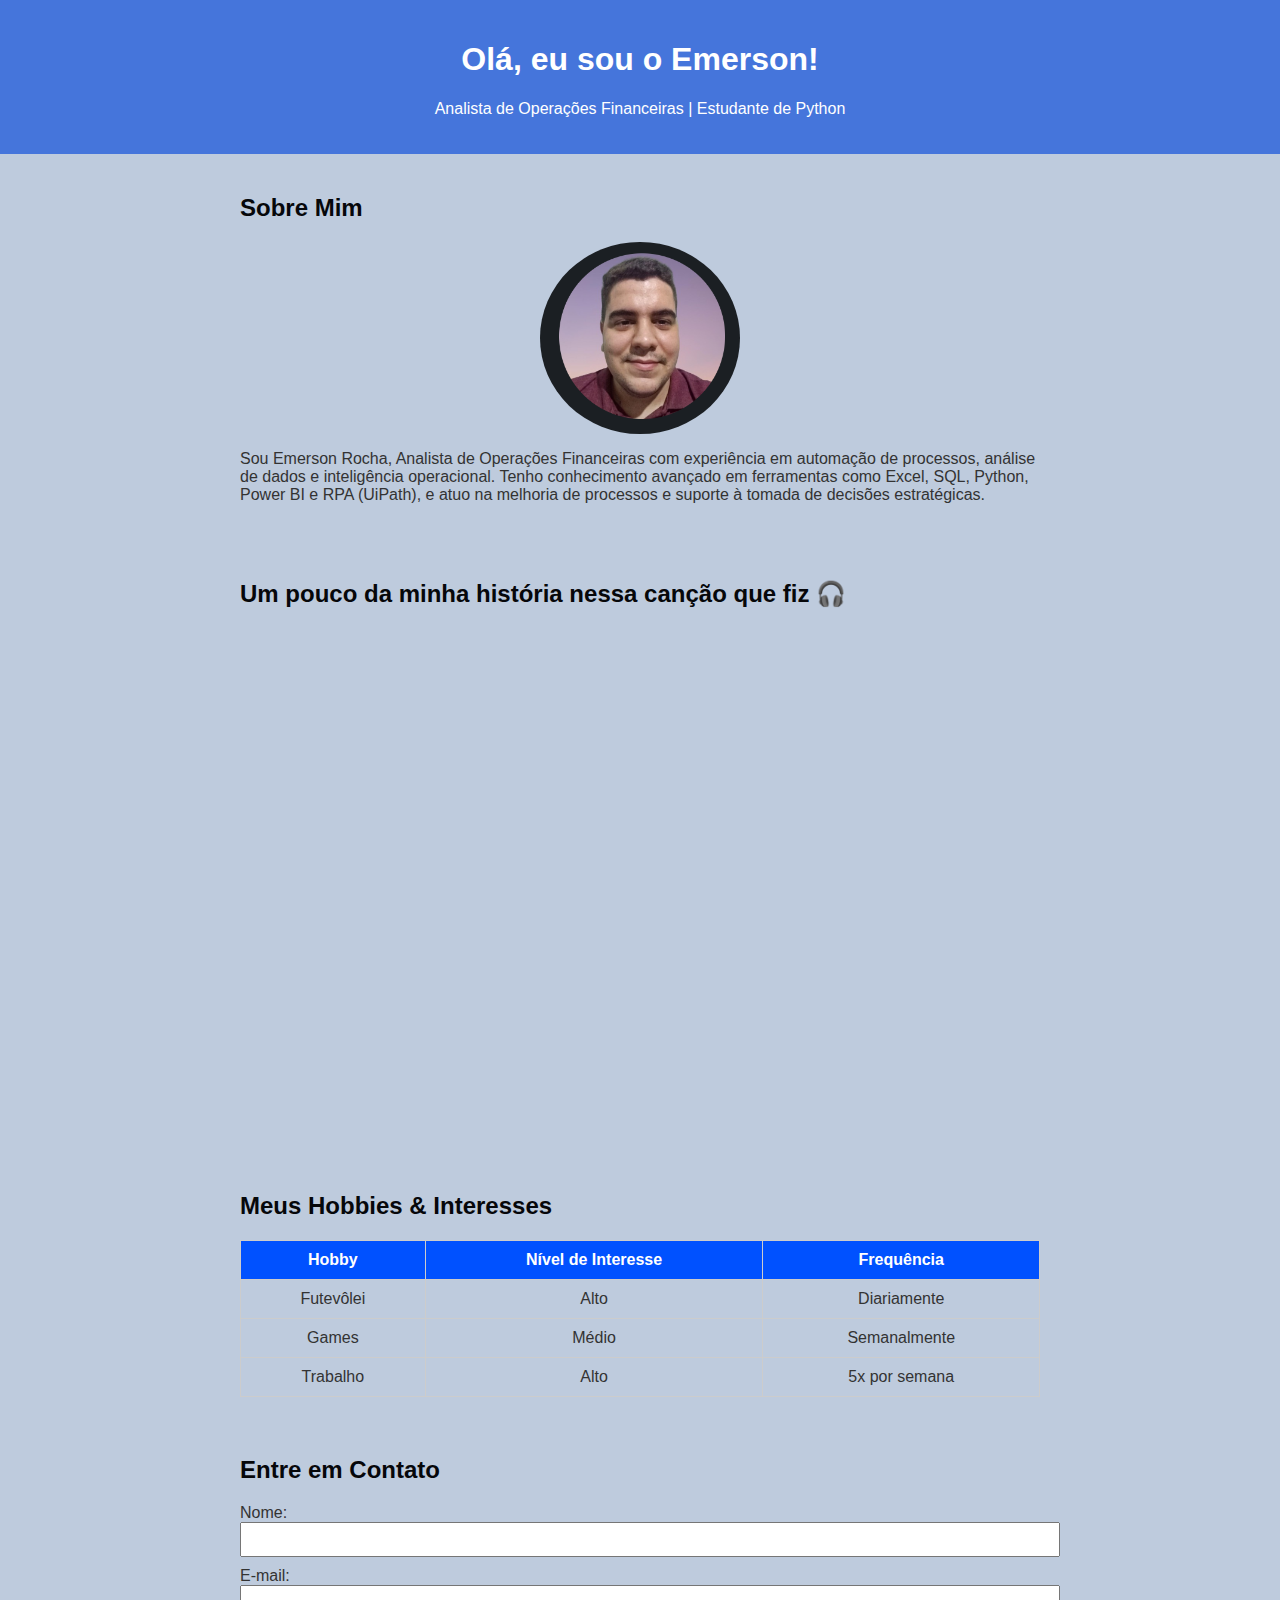
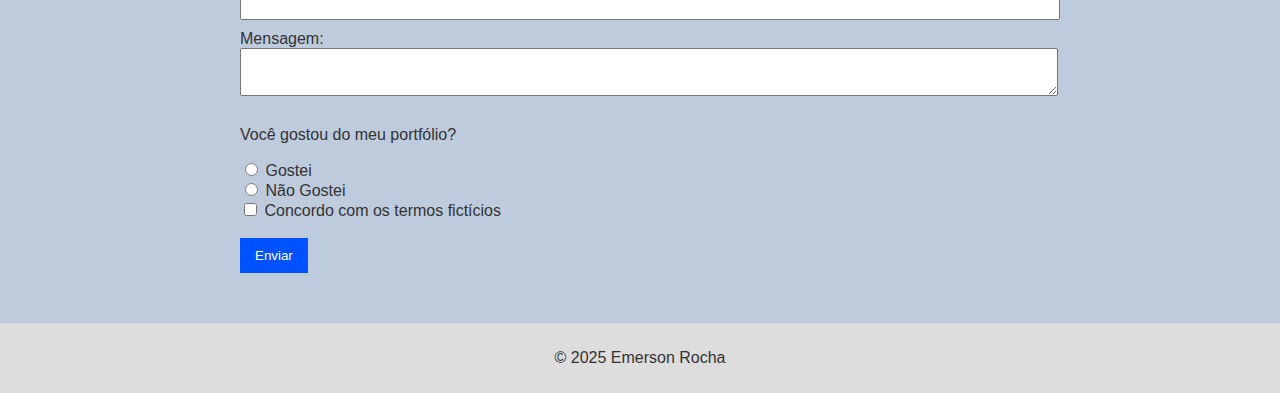
<file: index.html>
<!DOCTYPE html>
<html lang="pt-BR">
<head>
  <meta charset="UTF-8">
  <meta name="viewport" content="width=device-width, initial-scale=1.0">
  <title>Portfólio de Emerson</title>
  <link rel="stylesheet" href="style.css">
</head>
<body>
  <header>
    <h1>Olá, eu sou o Emerson!</h1>
    <p>Analista de Operações Financeiras | Estudante de Python</p>
  </header>

  <section id="sobre">
    <h2>Sobre Mim</h2>
    <img src="Minha-foto.png" alt="Minha Foto" id="minha-foto">
    <p>Sou Emerson Rocha, Analista de Operações Financeiras com experiência em automação de processos, análise de dados e inteligência operacional. Tenho conhecimento avançado em ferramentas como Excel, SQL, Python, Power BI e RPA (UiPath), e atuo na melhoria de processos e suporte à tomada de decisões estratégicas.</p>
  </section>

  <section id="midia">
    <h2>Um pouco da minha história nessa canção que fiz 🎧</h2>
    <iframe width="800" height="500" src="https://www.youtube.com/watch?v=xrJZMNp-eeY" title="Vídeo de Hobby" frameborder="0" allowfullscreen></iframe>
  </section>

  <section id="tabela">
    <h2>Meus Hobbies & Interesses</h2>
    <table>
      <tr>
        <th>Hobby</th>
        <th>Nível de Interesse</th>
        <th>Frequência</th>
      </tr>
      <tr>
        <td>Futevôlei</td>
        <td>Alto</td>
        <td>Diariamente</td>
      </tr>
      <tr>
        <td>Games</td>
        <td>Médio</td>
        <td>Semanalmente</td>
      </tr>
      <tr>
        <td>Trabalho</td>
        <td>Alto</td>
        <td>5x por semana</td>
      </tr>
    </table>
  </section>

  <section id="formulario">
    <h2>Entre em Contato</h2>
    <form>
      <label for="nome">Nome:</label><br>
      <input type="text" id="nome" name="nome"><br>

      <label for="email">E-mail:</label><br>
      <input type="email" id="email" name="email"><br>

      <label for="mensagem">Mensagem:</label><br>
      <textarea id="mensagem" name="mensagem"></textarea><br>

      <p>Você gostou do meu portfólio?</p>
      <input type="radio" id="gostei" name="avaliacao" value="gostei">
      <label for="gostei">Gostei</label><br>
      <input type="radio" id="nao-gostei" name="avaliacao" value="nao-gostei">
      <label for="nao-gostei">Não Gostei</label><br>

      <input type="checkbox" id="termo" name="termo">
      <label for="termo">Concordo com os termos fictícios</label><br><br>

      <input type="submit" value="Enviar">
    </form>
  </section>

  <footer>
    <p>© 2025 Emerson Rocha</p>
  </footer>
</body>
</html>
</file>
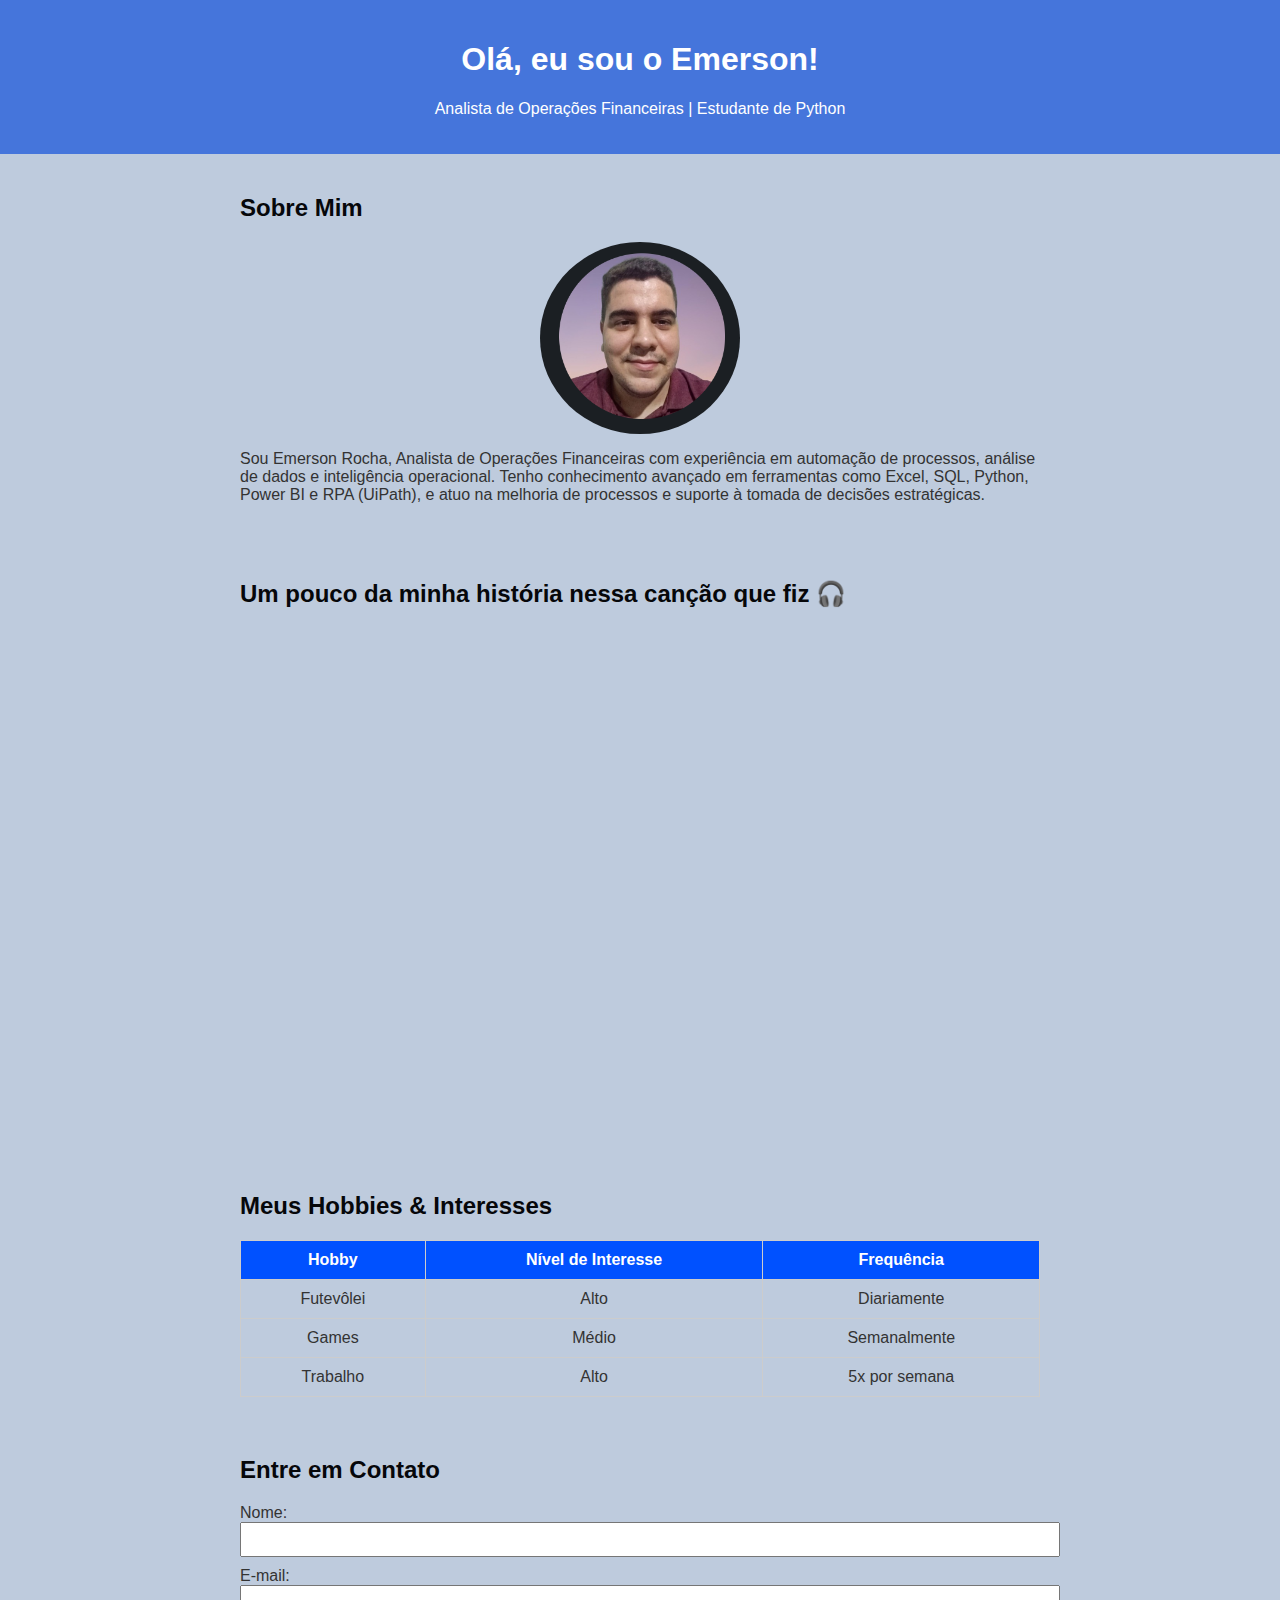
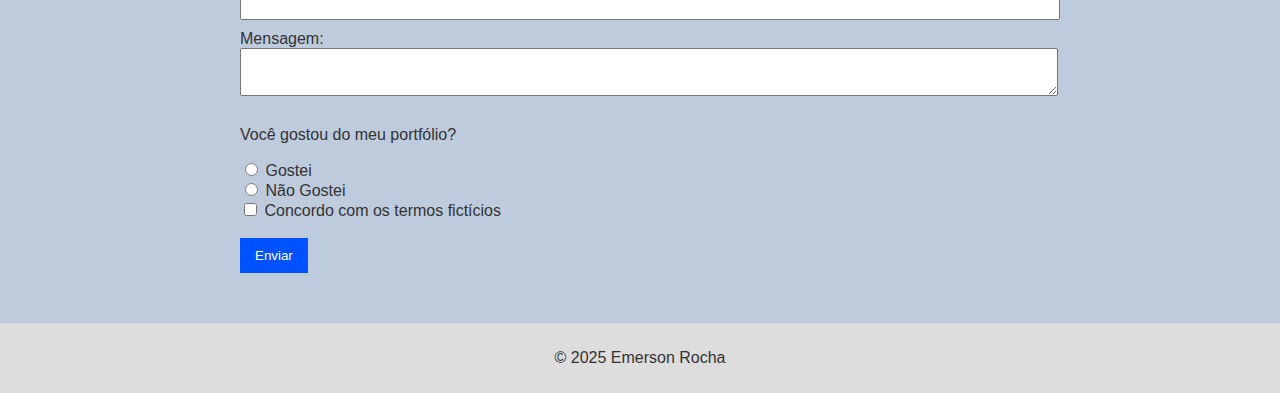
<file: Minha pagina.html>
<!DOCTYPE html>
<html lang="pt-BR">
<head>
  <meta charset="UTF-8">
  <meta name="viewport" content="width=device-width, initial-scale=1.0">
  <title>Portfólio de Emerson</title>
  <link rel="stylesheet" href="style.css">
</head>
<body>
  <header>
    <h1>Olá, eu sou o Emerson!</h1>
    <p>Analista de Operações Financeiras | Estudante de Python</p>
  </header>

  <section id="sobre">
    <h2>Sobre Mim</h2>
    <img src="Minha-foto.png" alt="Minha Foto" id="minha-foto">
    <p>Sou Emerson Rocha, Analista de Operações Financeiras com experiência em automação de processos, análise de dados e inteligência operacional. Tenho conhecimento avançado em ferramentas como Excel, SQL, Python, Power BI e RPA (UiPath), e atuo na melhoria de processos e suporte à tomada de decisões estratégicas.</p>
  </section>

  <section id="midia">
    <h2>Um pouco da minha história nessa canção que fiz 🎧</h2>
    <iframe width="500" height="500" src="https://www.youtube.com/watch?v=xrJZMNp-eeY" title="Vídeo de Hobby" frameborder="0" allowfullscreen></iframe>
  </section>

  <section id="tabela">
    <h2>Meus Hobbies & Interesses</h2>
    <table>
      <tr>
        <th>Hobby</th>
        <th>Nível de Interesse</th>
        <th>Frequência</th>
      </tr>
      <tr>
        <td>Futevôlei</td>
        <td>Alto</td>
        <td>Diariamente</td>
      </tr>
      <tr>
        <td>Games</td>
        <td>Médio</td>
        <td>Semanalmente</td>
      </tr>
      <tr>
        <td>Trabalho</td>
        <td>Alto</td>
        <td>5x por semana</td>
      </tr>
    </table>
  </section>

  <section id="formulario">
    <h2>Entre em Contato</h2>
    <form>
      <label for="nome">Nome:</label><br>
      <input type="text" id="nome" name="nome"><br>

      <label for="email">E-mail:</label><br>
      <input type="email" id="email" name="email"><br>

      <label for="mensagem">Mensagem:</label><br>
      <textarea id="mensagem" name="mensagem"></textarea><br>

      <p>Você gostou do meu portfólio?</p>
      <input type="radio" id="gostei" name="avaliacao" value="gostei">
      <label for="gostei">Gostei</label><br>
      <input type="radio" id="nao-gostei" name="avaliacao" value="nao-gostei">
      <label for="nao-gostei">Não Gostei</label><br>

      <input type="checkbox" id="termo" name="termo">
      <label for="termo">Concordo com os termos fictícios</label><br><br>

      <input type="submit" value="Enviar">
    </form>
  </section>

  <footer>
    <p>© 2025 Emerson Rocha</p>
  </footer>
</body>
</html>
</file>
<file: style.css>
/* Estilos globais */
body {
  font-family: Arial, sans-serif;
  margin: 0;
  padding: 0;
  background-color: #becbdd;
  color: #333;
}

header {
  background-color: #4575db;
  color: white;
  padding: 20px;
  text-align: center;
}

h2 {
  color: #06070a;
}

#minha-foto {
  width: 200px;
  border-radius: 50%;
  display: block;
  margin: 10px auto;
}

section {
  padding: 20px;
  max-width: 800px;
  margin: auto;
}

table {
  width: 100%;
  border-collapse: collapse;
  margin-top: 10px;
}

table, th, td {
  border: 1px solid #ccc;
}

th {
  background-color: #0051ff;
  color: white;
}

td, th {
  padding: 10px;
  text-align: center;
}

form input[type="text"],
form input[type="email"],
form textarea {
  width: 100%;
  padding: 8px;
  margin-bottom: 10px;
}

form input[type="submit"] {
  background-color: #0051ff;
  color: white;
  border: none;
  padding: 10px 15px;
  cursor: pointer;
}

form input[type="submit"]:hover {
  background-color: #003bb3;
}

footer {
  text-align: center;
  background-color: #ddd;
  padding: 10px;
  margin-top: 30px;
}
</file>
